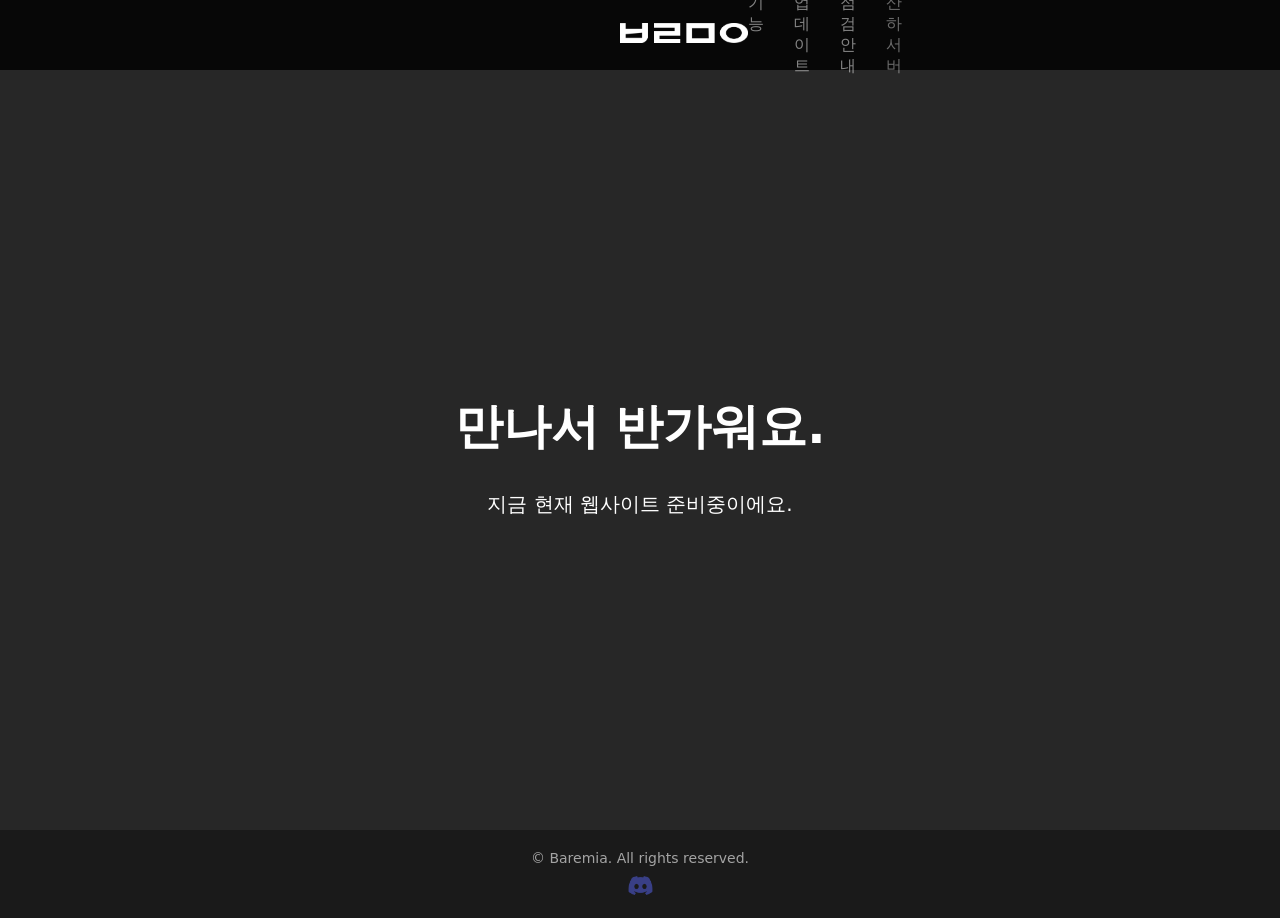
<file: index.html>
<!DOCTYPE html>
<html lang="ko">
<head>
  <meta charset="UTF-8" />
  <title>바레미아 홈페이지</title>
  <link rel="stylesheet" href="style.css" />
</head>
<body>

  <!-- 상단 메뉴바 -->
  <header class="navbar">
    <div class="logo">
      <a href="index.html">
        <img src="assets/logo.png" alt="바름봇 로고">
      </a>
    </div>

    <nav class="menu">
      <a class="menu-item" href="features.html">기능</a>
      <a class="menu-item" href="updates.html">업데이트</a>
      <a class="menu-item" href="notice.html">점검안내</a>
      <a class="menu-item disabled">산하서버</a> <!-- 클릭 불가 -->
    </nav>
  </header>

  <!-- 메인 -->
  <main class="hero">
    <h1>만나서 반가워요.</h1>
    <p class="fade-in">지금 현재 웹사이트 준비중이에요.</p>
  </main>

  <!-- 하단 -->
  <footer class="footer">
  <p>© Baremia. All rights reserved.</p>
  <div class="footer-content">
    <!-- 바로가기 아이콘 -->
    <a href="https://discord.gg/F2EhMbmz78" target="_blank" class="footer-icon">
      <img src="assets/discord-icon.png" alt="바레미아 공식서버">
    </a>
  </div>
</footer>

  <script src="main.js"></script>
</body>
</html>
</file>
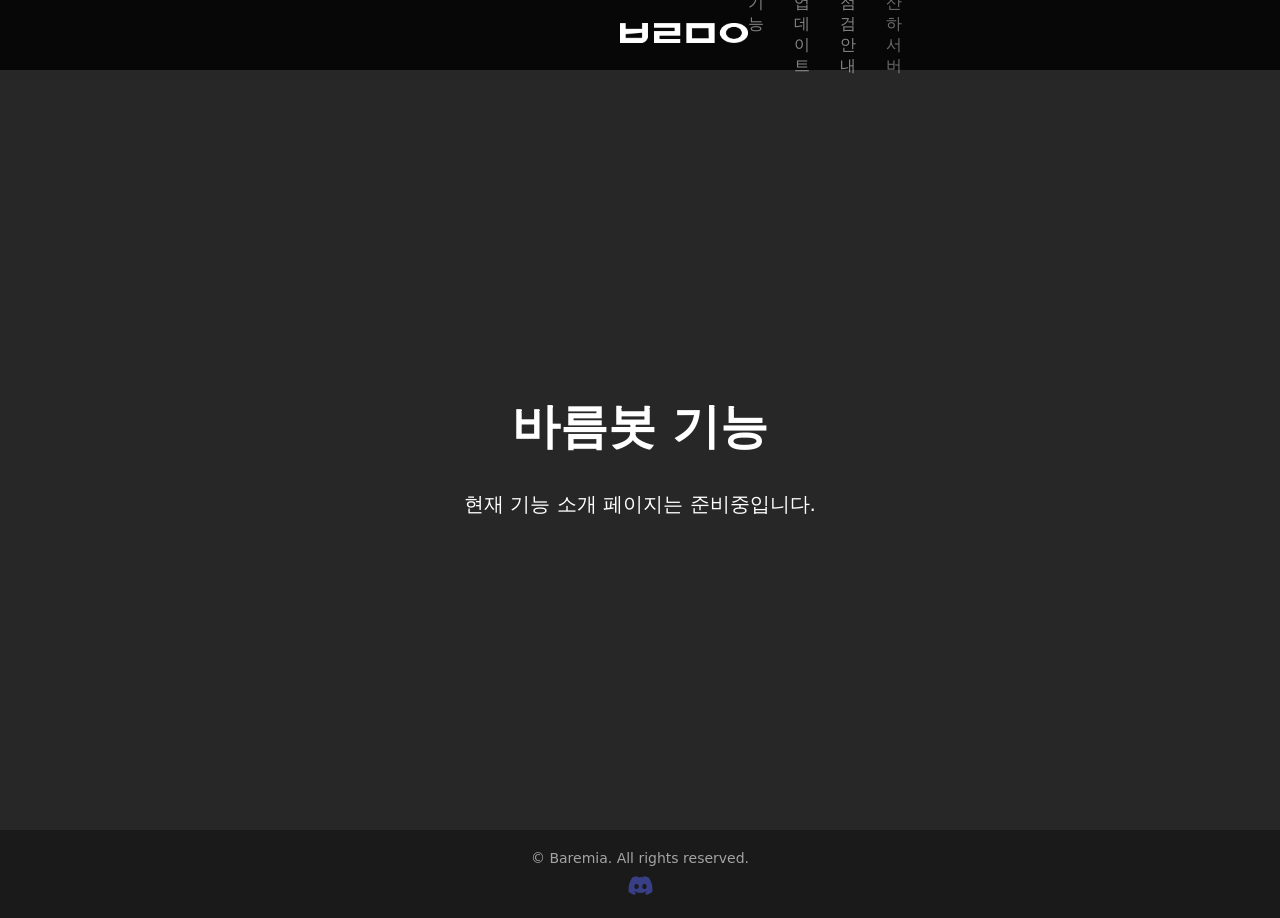
<file: features.html>
<!DOCTYPE html>
<html lang="ko">
<head>
  <meta charset="UTF-8">
  <title>바름봇 기능</title>
  <link rel="stylesheet" href="style.css">
</head>
<body>

<header class="navbar">
  <div class="logo">
    <a href="index.html">
      <img src="assets/logo.png">
    </a>
  </div>

  <nav class="menu">
    <a class="menu-item" href="features.html">기능</a>
    <a class="menu-item" href="updates.html">업데이트</a>
    <a class="menu-item" href="notice.html">점검안내</a>
    <a class="menu-item disabled">산하서버</a>
  </nav>
</header>

<main class="hero">
  <h1>바름봇 기능</h1>
  <p class="fade-in">현재 기능 소개 페이지는 준비중입니다.</p>
</main>

  <footer class="footer">
  <p>© Baremia. All rights reserved.</p>
  <div class="footer-content">
    <!-- 바로가기 아이콘 -->
    <a href="https://discord.gg/F2EhMbmz78" target="_blank" class="footer-icon">
      <img src="assets/discord-icon.png" alt="바레미아 공식서버">
    </a>
  </div>
</footer>

</body>
</html>
</file>
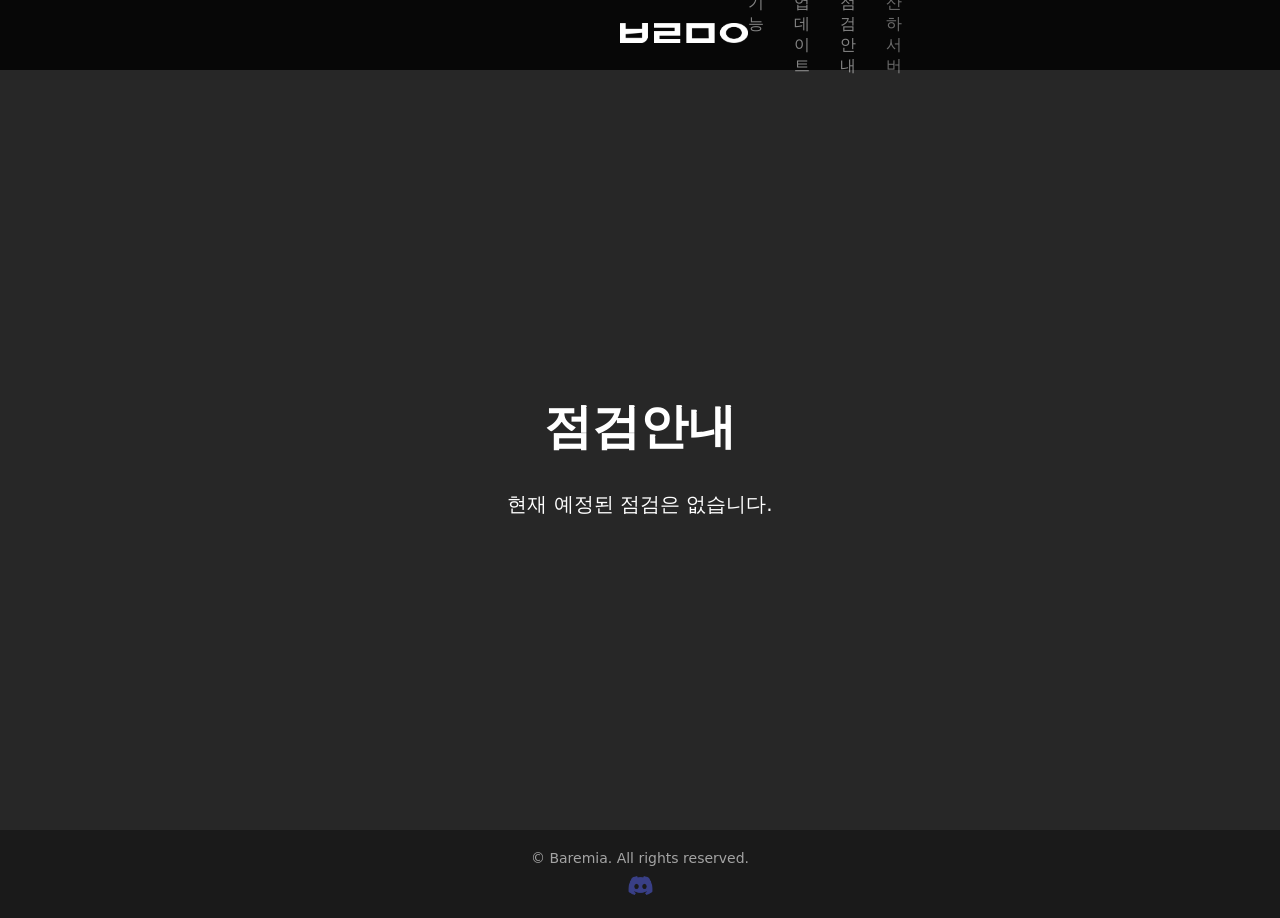
<file: notice.html>
<!DOCTYPE html>
<html lang="ko">
<head>
  <meta charset="UTF-8">
  <title>점검안내</title>
  <link rel="stylesheet" href="style.css">
</head>
<body>

<header class="navbar">
  <div class="logo">
    <a href="index.html">
      <img src="assets/logo.png">
    </a>
  </div>

  <nav class="menu">
    <a class="menu-item" href="features.html">기능</a>
    <a class="menu-item" href="updates.html">업데이트</a>
    <a class="menu-item" href="notice.html">점검안내</a>
    <a class="menu-item disabled">산하서버</a>
  </nav>
</header>

<main class="hero">
  <h1>점검안내</h1>
  <p class="fade-in">현재 예정된 점검은 없습니다.</p>
</main>

  <footer class="footer">
  <p>© Baremia. All rights reserved.</p>
  <div class="footer-content">
    <!-- 바로가기 아이콘 -->
    <a href="https://discord.gg/F2EhMbmz78" target="_blank" class="footer-icon">
      <img src="assets/discord-icon.png" alt="바레미아 공식서버">
    </a>
  </div>
</footer>

</body>
</html>
</file>
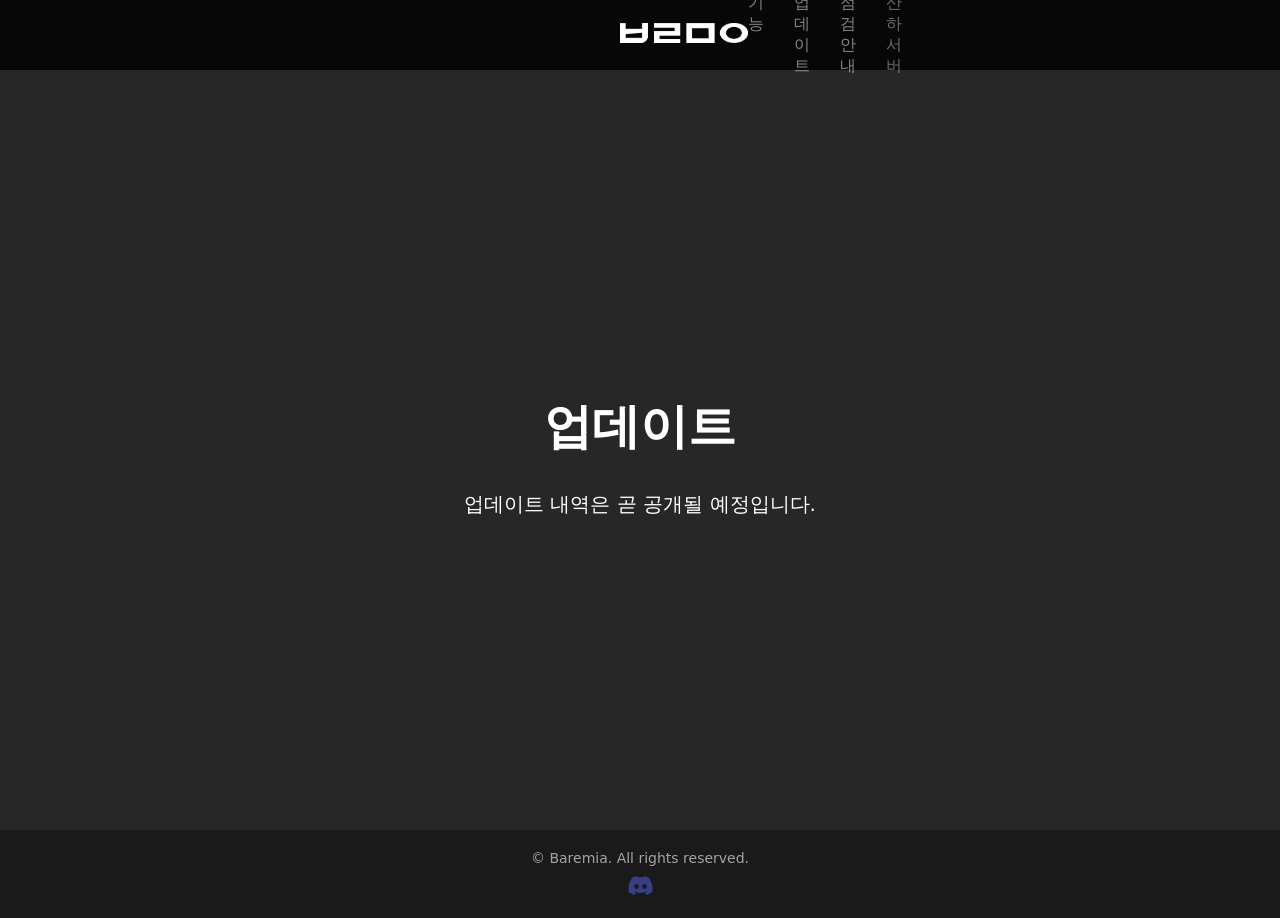
<file: updates.html>
<!DOCTYPE html>
<html lang="ko">
<head>
  <meta charset="UTF-8">
  <title>업데이트</title>
  <link rel="stylesheet" href="style.css">
</head>
<body>

<header class="navbar">
  <div class="logo">
    <a href="index.html">
      <img src="assets/logo.png">
    </a>
  </div>

  <nav class="menu">
    <a class="menu-item" href="features.html">기능</a>
    <a class="menu-item" href="updates.html">업데이트</a>
    <a class="menu-item" href="notice.html">점검안내</a>
    <a class="menu-item disabled">산하서버</a>
  </nav>
</header>

<main class="hero">
  <h1>업데이트</h1>
  <p class="fade-in">업데이트 내역은 곧 공개될 예정입니다.</p>
</main>

  <footer class="footer">
  <p>© Baremia. All rights reserved.</p>
  <div class="footer-content">
    <!-- 바로가기 아이콘 -->
    <a href="https://discord.gg/F2EhMbmz78" target="_blank" class="footer-icon">
      <img src="assets/discord-icon.png" alt="바레미아 공식서버">
    </a>
  </div>
</footer>

</body>
</html>
</file>
<file: style.css>
/* 기본 */
* {
  box-sizing: border-box;
}

body {
  margin: 0;
  font-family: "HSSanTokki", system-ui, sans-serif;
  background: #272727;
  color: #fff;
}

/* =========================
   네비게이션
========================= */
.navbar {
  height: 70px;
  display: flex;
  align-items: center;
  justify-content: space-between;
  padding: 0 620px;
  background: rgba(0, 0, 0, 0.8);
  position: fixed;
  top: 0;
  left: 0;
  width: 100%;
  z-index: 1000;
}

.logo img {
  height: 20px;
  cursor: pointer;
}

/* 메뉴 */
.menu {
  display: flex;
  gap: 30px;
  margin-left: auto;
  padding-right:  20px;
}

.menu-item {
  font-size: 16px;
  opacity: 0.5;
  cursor: pointer;
  transition: opacity 0.3s ease;
  text-decoration: none;
  color: white;
}

.menu-item:hover {
  opacity: 1;
}

.menu-item.disabled {
  pointer-events: none;
  opacity: 0.4;
  cursor: default;
}

/* =========================
   메인
========================= */
.hero {
  height: calc(100vh - 70px);
  display: flex;
  flex-direction: column;
  justify-content: center;
  align-items: center;
  text-align: center;
  padding-top: 70px;
}

.hero h1 {
  font-size: 48px;
  margin-bottom: 12px;
  opacity: 0;
  transform: translateY(30px);
  animation: fadeUp 1s ease forwards;
}

.fade-in {
  font-size: 20px;
  opacity: 0;
  transform: translateY(30px);
  animation: fadeUp 1s ease forwards;
  animation-delay: 0.4s;
}

/* =========================
   애니메이션
========================= */
@keyframes fadeUp {
  to {
    opacity: 1;
    transform: translateY(0);
  }
}

/* =========================
   하단
========================= */
.footer {
  text-align: center;
  padding: 20px 0;
  font-size: 14px;
  color: #fff;
  background-color: #1a1a1a;
  display: flex;
  flex-direction: column;
  align-items: center;
  gap: 10px;
}

.footer-content {
  display: flex;
  gap: 15px;
}

.footer-icon img {
  width: 25px;   /* 아이콘 크기 12px */
  height: 19px;
  opacity: 0.5;
  transition: opacity 0.3s ease, transform 0.3s ease;
}

.footer-icon img:hover {
  opacity: 1;
  transform: scale(1.1);
}

.footer p {
  margin: 0;
  opacity: 0.6;
}
</file>
